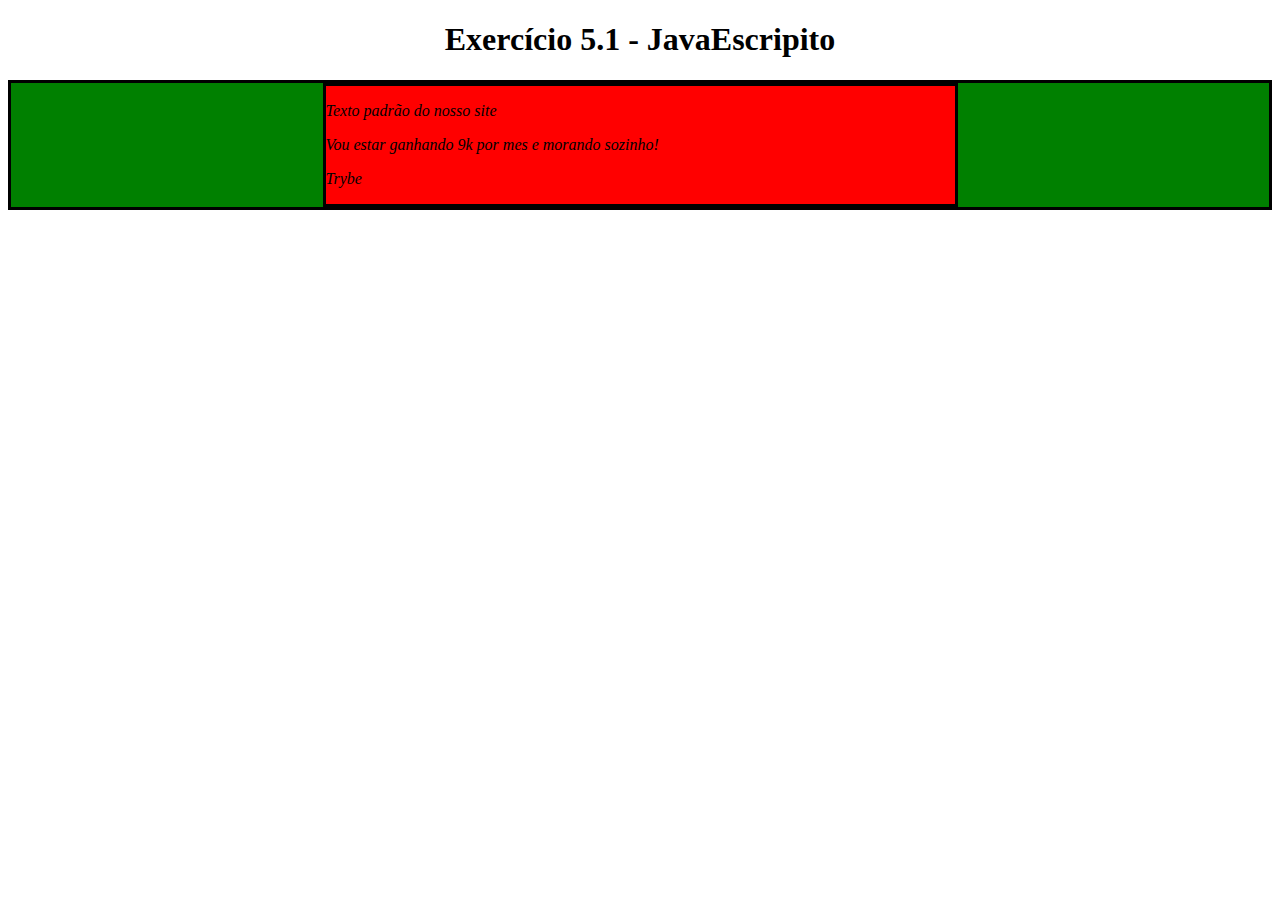
<file: Fundamentos/bloco5/dia1/index.html>
<!DOCTYPE html>
<html>
  <head>
    <meta charset="UTF-8" />
    <meta name="viewport" content="width=device-width" />
    <title>Exercício 5.1</title>
    
    <style>
      main, section {
        border-color: black;
        border-style: solid;
      }

      .title {
        text-align: center;
      }

      .main-content {
        background-color: yellow;
      }

      .main-content .center-content {
        background-color: red;
        width: 50%;
        margin: 0 auto;
      }

      .main-content .center-content p {
        font-style: italic;
      }
    </style>
  </head>
  <body>
    <header> 
      <h1 class="title">Exercício 5.1 - JavaEscripito </h1>
    </header>    
    <main class="main-content">
      <section class="center-content">
        <p>Texto padrão do nosso site</p>
        <p>-----</p>
        <p>Trybe</p>
      </section>
    </main>
    <script>
        /*
        Aqui você vai modificar os elementos já existentes utilizando apenas as funções:
        - document.getElementById()
        - document.getElementsByClassName()
        - document.getElementsByTagName()
        1. Crie e execute uma função que mude o texto na tag `<p>-----</p>`, para uma descrição de como você se vê daqui a 2 anos. (Não gaste tempo pensando no texto e sim realizando o exercício)
        2. Crie e execute uma função que mude a cor do quadrado amarelo para o verde da Trybe (rgb(76,164,109)).
        3. Crie e execute uma função que mude a cor do quadrado vermelho para branco.
        4. Crie e execute uma função que corrija o texto da tag <h1>.
        5. Crie e execute uma função que modifique todo o texto da tag <p> para maiúsculo.
        6. Crie e execute uma função que exiba o conteúdo de todas as tags <p> no console.
        */

        function alteraTagP(){
            document.getElementsByTagName('p')[1].innerText = 'Vou estar ganhando 9k por mes e morando sozinho!'
        }
        alteraTagP()

        function changeColorRed(){document.getElementsByClassName('main-content')[0].style.backgroundColor = 'green'
    }
    changeColorRed()

        function mudaCorVermelhoParaBranco(){

            document.getElementsByClassName('center-content ')[0]
        }
        
    </script>
  </body>
</html>
</file>
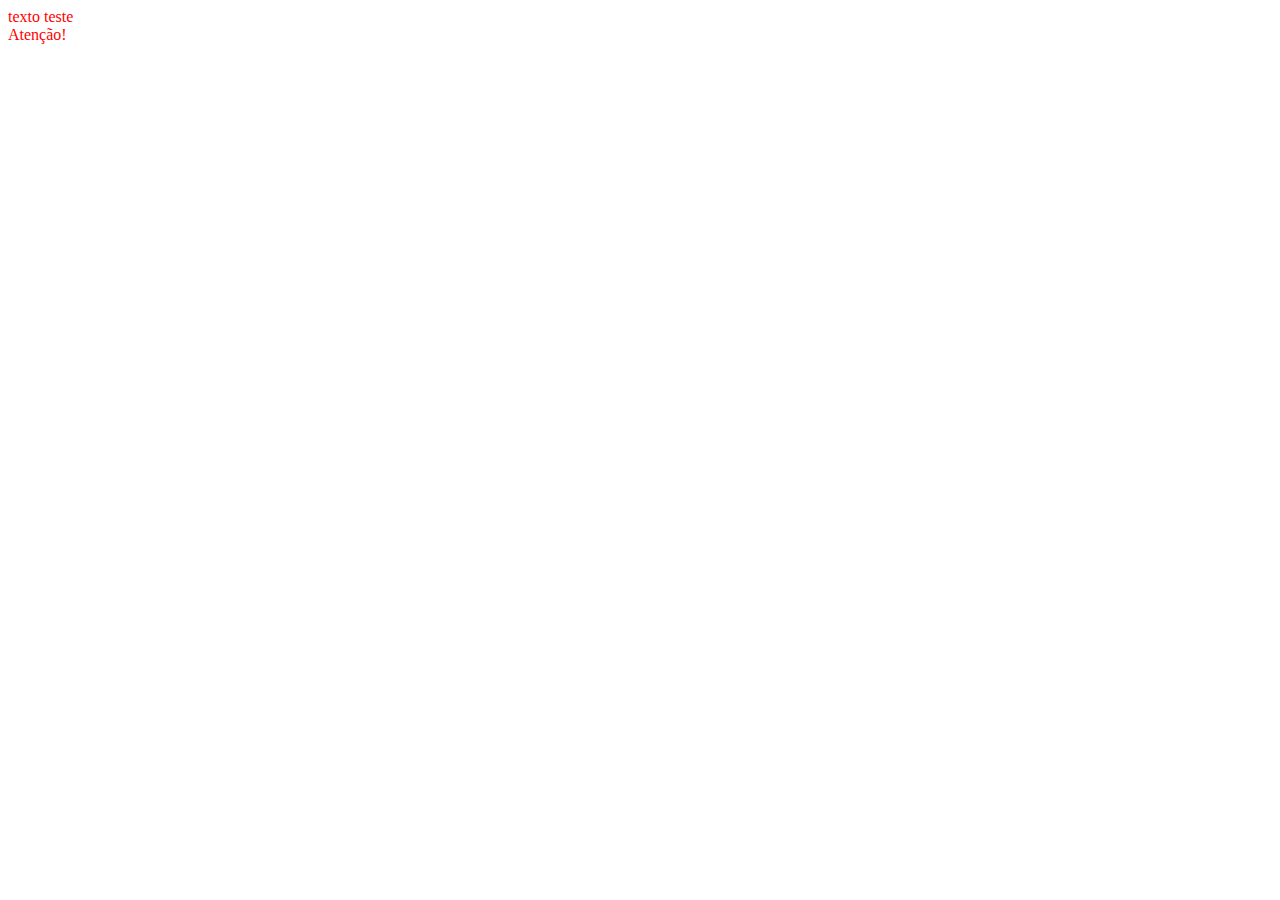
<file: Fundamentos/bloco5/dia2/index.html>
<!DOCTYPE html>
<html lang="en">
<head>
    <meta charset="UTF-8">
    <meta http-equiv="X-UA-Compatible" content="IE=edge">
    <meta name="viewport" content="width=device-width, initial-scale=1.0">
    <title>Document</title>
</head>
<body>
    <main id="paiDoPai">
        <section id="pai">
          <section id="primeiroFilho"></section>
          <section id="elementoOndeVoceEsta">
            <section id="primeiroFilhoDoFilho"></section>
            <section id="segundoEUltimoFilhoDoFilho"></section>
          </section>
          Atenção!
          <section id="terceiroFilho"></section>
          <section id="quartoEUltimoFilho"></section>
        </section>
      </main>
      <script>
        let ondeVoceEsta = document.querySelector('#elementoOndeVoceEsta').parentNode.style.color = 'red';
        document.querySelector('#primeiroFilho').innerText = 'texto teste'
        document.querySelector('#pai').firstElementChild



      </script>
</body>
</html>
</file>
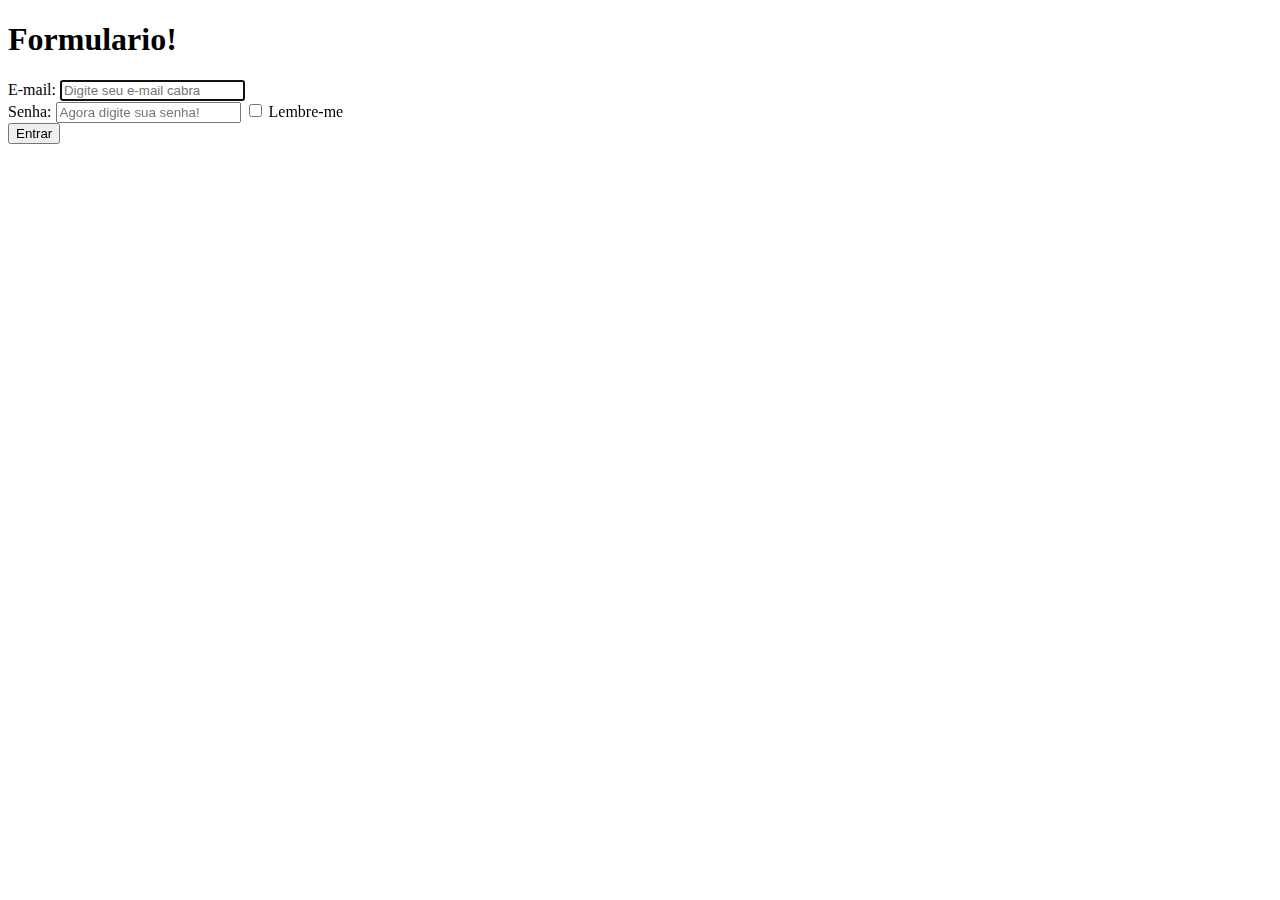
<file: Fundamentos/bloco6/dia1/index.html>
<!DOCTYPE html>
<html lang="pt-br">
<head>
    <meta charset="UTF-8">
    <meta http-equiv="X-UA-Compatible" content="IE=edge">
    <meta name="viewport" content="width=device-width, initial-scale=1.0">
    <title>formulario</title>
</head>
<body>
    <h1>Formulario!</h1>

    <form action='' >
        <label for="email"> E-mail:
            <input type='email' id="email" placeholder="Digite seu e-mail cabra" autocomplete="off" autofocus required>
        </label>
        <br>
        <label for="senha">Senha:
            <input type="password" id="senha" placeholder="Agora digite sua senha!" required>
        </label>
        <input type="checkbox"> Lembre-me
        <br>
        <input type="button" value="Entrar">
    </form>
</body>
</html>
</file>
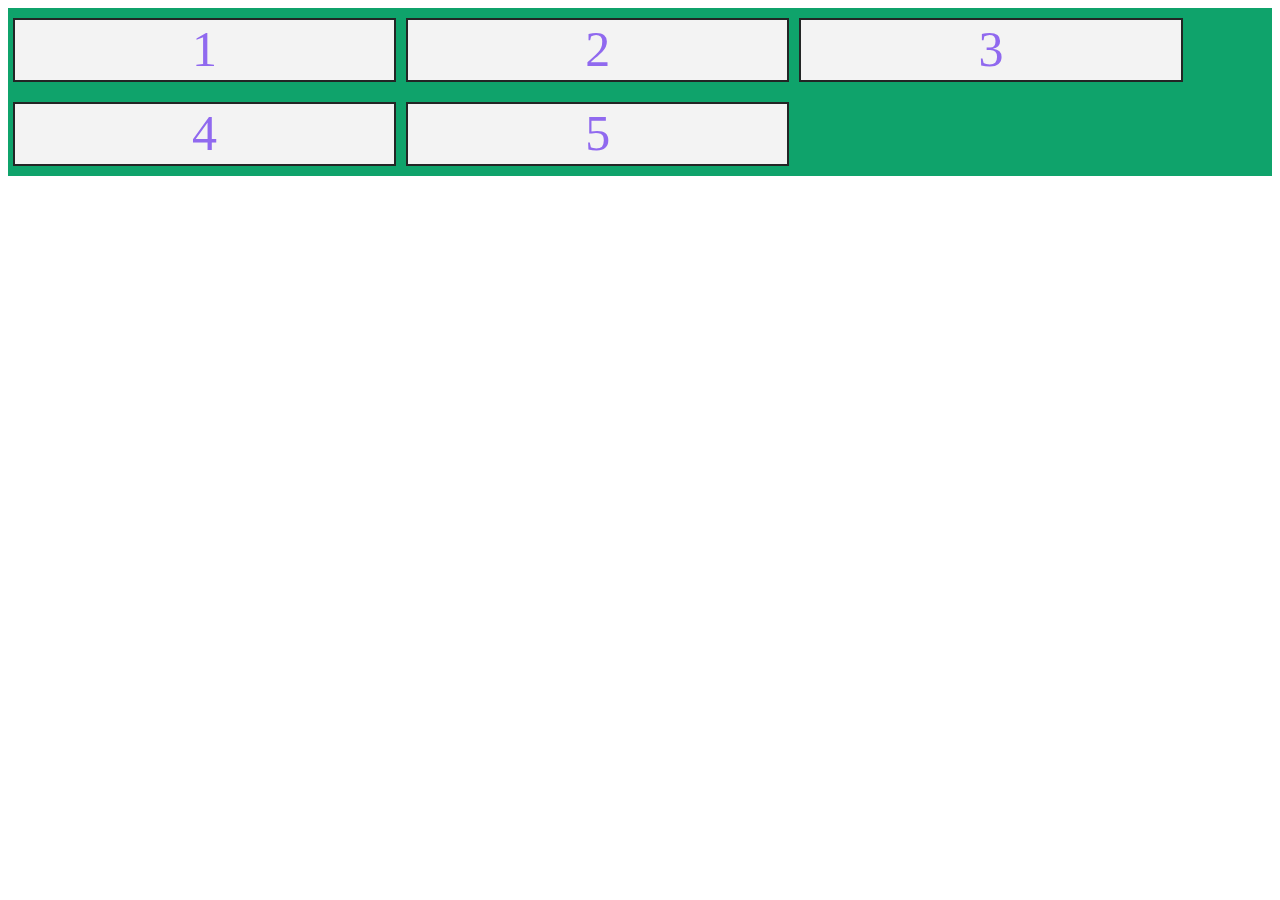
<file: Fundamentos/bloco6/dia3/index.html>
<!DOCTYPE html>
<html lang="pt">
  <head>
    <meta charset="UTF-8">
    <meta name="viewport" content="width=device-width, initial-scale=1.0">
    <title>Flexbox - Flex Flow</title>
    <style>
      .box {
        color: #9069EF;
        background-color: rgb(243, 243, 243);
        border: 2px solid #232525;
        font-size: 50px;
        height: 60px;
        margin: 10px 5px;
        text-align: center;
        width: 30%;
      }

      .box-container {
        background-color: #0fa36b;
        display: flex;
        flex-flow: row wrap ;
        /* ADICIONE AQUI SEUS TESTES */
      }
    </style>

  </head>
  <body>
    <div class="box-container">
      <div class="box">1</div>
      <div class="box">2</div>
      <div class="box">3</div>
      <div class="box">4</div>
      <div class="box">5</div>
    </div>
  </body>
</html>
</file>
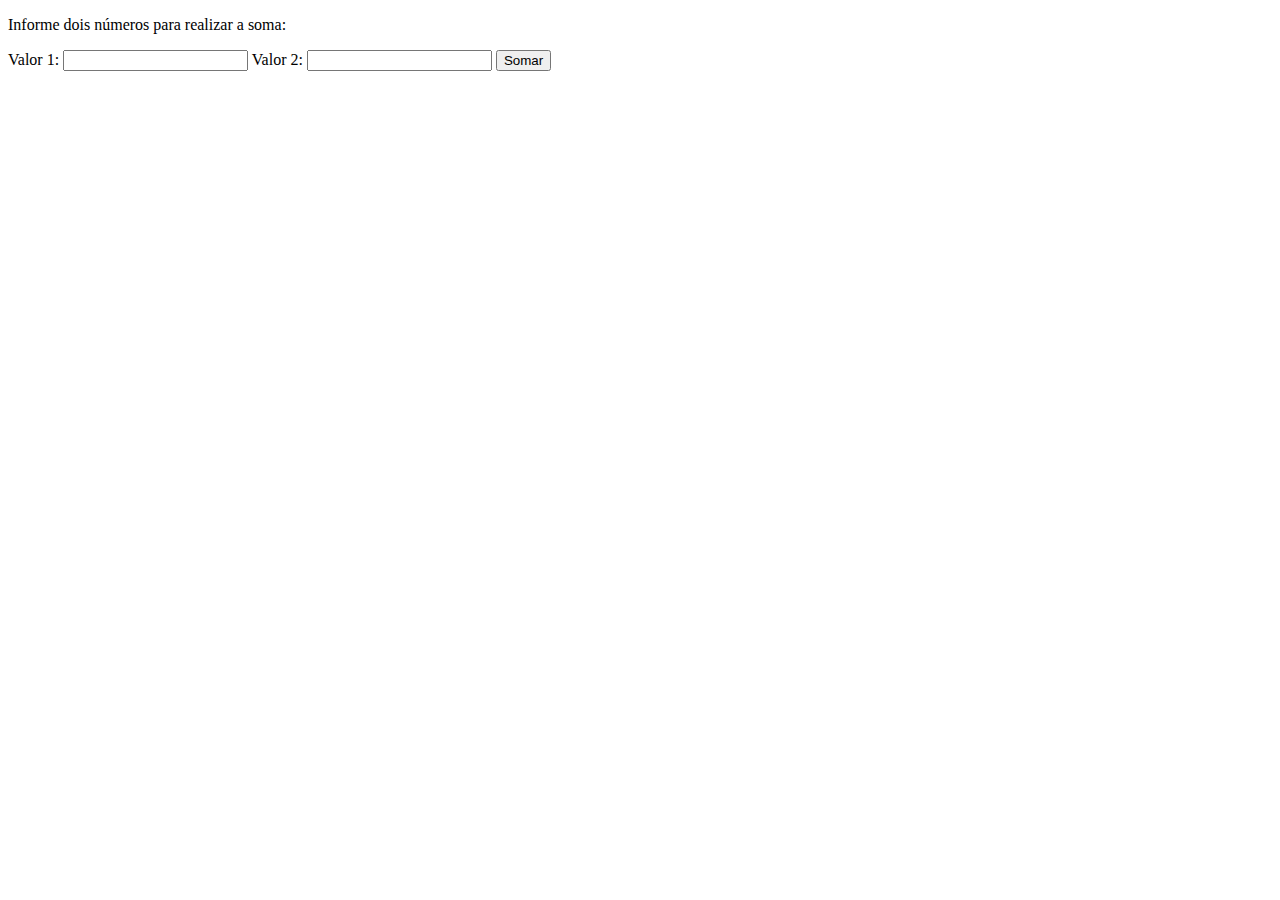
<file: Fundamentos/bloco7/dia2/index.html>
<!DOCTYPE html>
<html lang='pt-BR'>
<head>
  <meta charset='UTF-8'>
  <meta http-equiv='X-UA-Compatible' content='IE=edge'>
  <meta name='viewport' content='width=device-width, initial-scale=1.0'>
  <title>Calculadora</title>
</head>
<body>
  <p>Informe dois números para realizar a soma:</p>
  <label for='value1'>Valor 1:</label>
  <input type='number' id='value1'>
  <label for='value2'>Valor 2:</label>
  <input type='number' id='value2'>
  <button id='button'>Somar</button>
  <p id='result'></p>
  <script>
    function sum() {
       
     

    try{
        let value1 = document.getElementById('value1').value;
        let value2 = document.getElementById('value2').value;
        const result = Number(value1) + Number(value2);

        if( value1  || value2  !==  'number'){
        throw new Error('Valores inseridos não são validos!')
    }
        document.getElementById('result').innerHTML = `Resultado: ${result}`;
        document.getElementById('value1').value = '';
        document.getElementById('value2').value = '';
        
    
   
       
    } 
    
    
    catch(erro){
        console.log(erro.message) ;
        document.getElementById('value1').value = '';
        document.getElementById('value2').value = '';
    }

    
    }

    window.onload = () => {
      const button = document.getElementById('button');
      button.addEventListener('click', sum);
    }
  </script>
</body>
</html>
</file>
